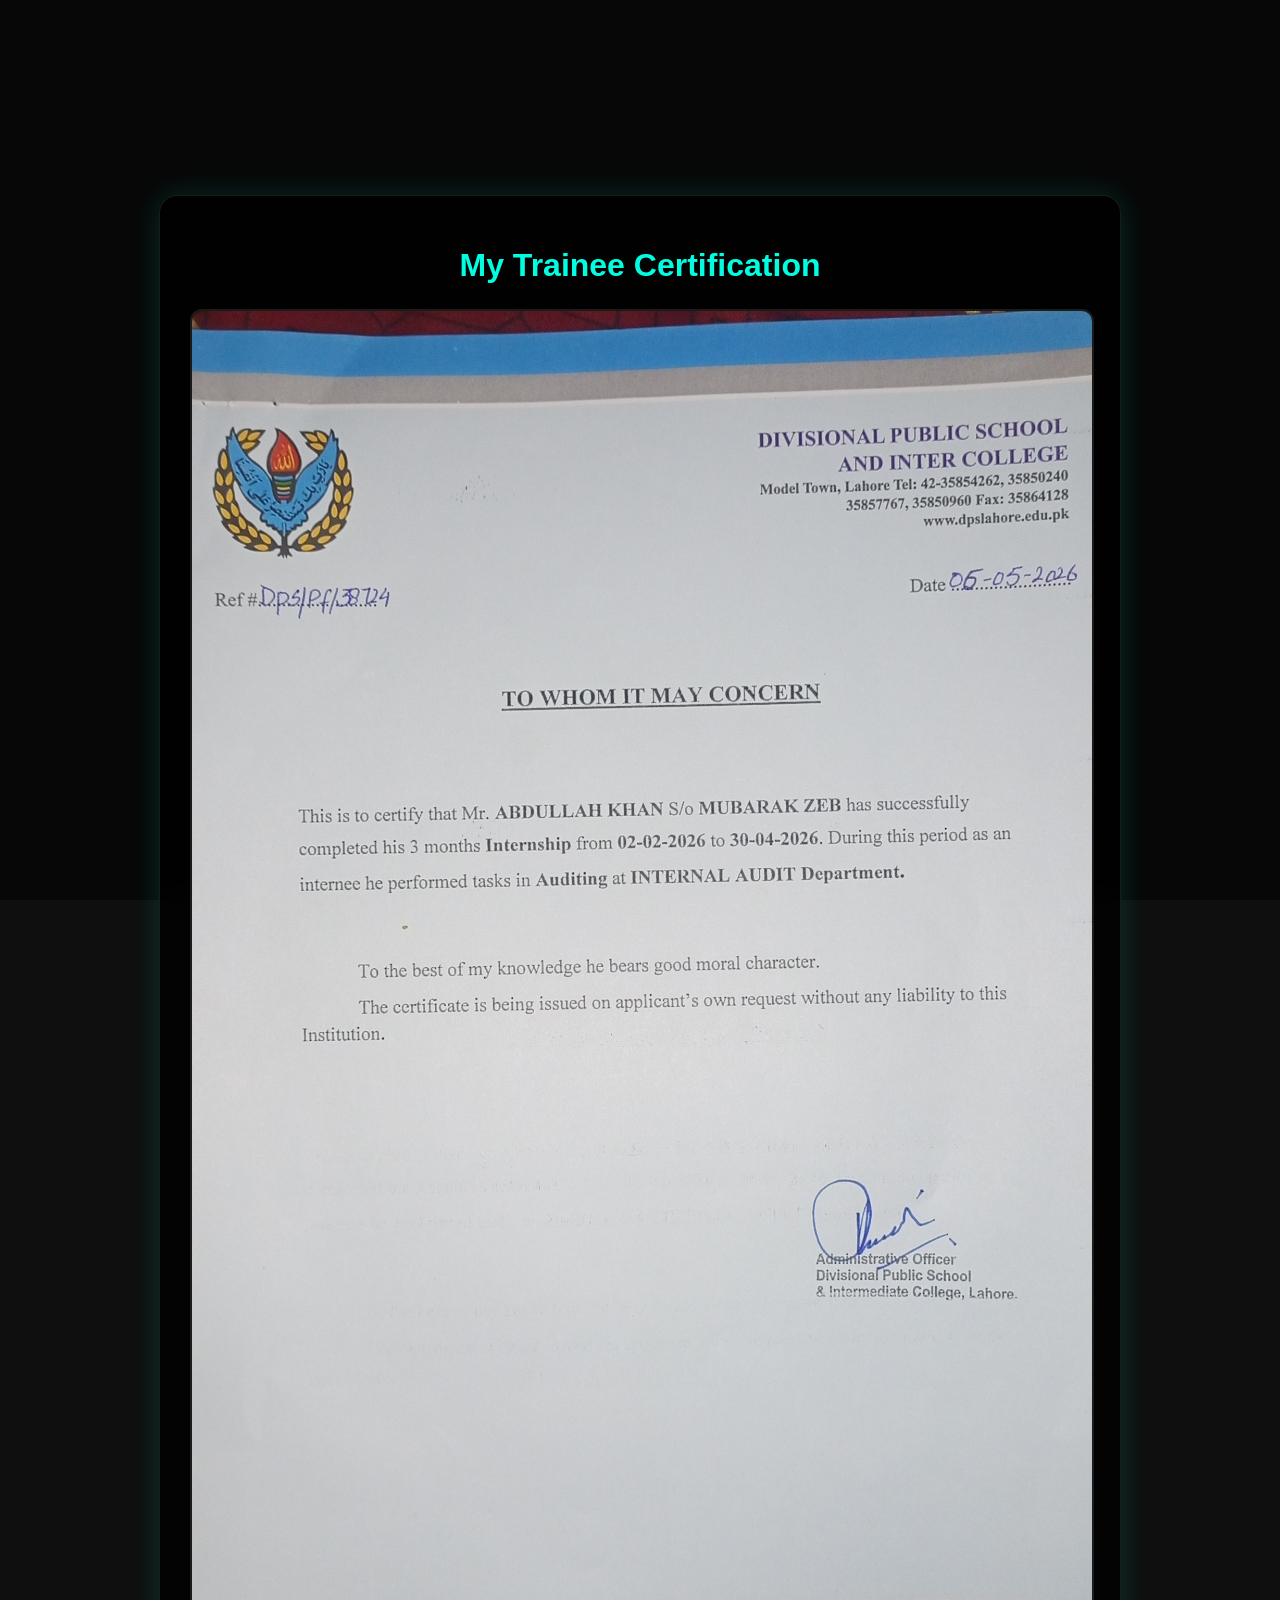
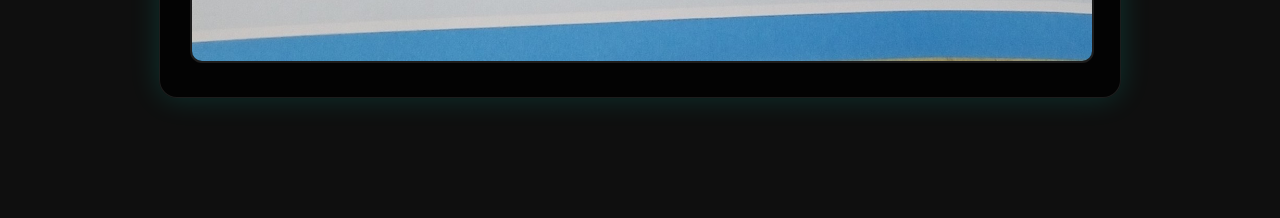
<file: certifications.html>
<!DOCTYPE html>
<html lang="en">
<head>
  <meta charset="UTF-8">
  <meta name="viewport" content="width=device-width, initial-scale=1.0">

  <title>Certifications | Abdullah Khan</title>

  <link rel="stylesheet" href="style.css">

  <style>
    body{
      margin:0;
      background:#0f0f0f;
      color:white;
      font-family:'Orbitron', sans-serif;
    }

    .certificate-page{
      min-height:100vh;

      display:flex;
      justify-content:center;
      align-items:center;

      padding:120px 20px;
    }

    .certificate-card{
      width:100%;
      max-width:900px;

      background:rgba(0,0,0,0.75);

      border:1px solid rgba(255,255,255,0.1);

      border-radius:18px;

      padding:30px;

      text-align:center;

      backdrop-filter:blur(10px);

      box-shadow:0 0 30px rgba(0,255,225,0.15);
    }

    .certificate-card h1{
      color:#00ffe1;

      margin-bottom:25px;
    }

    .certificate-image{
      width:100%;

      border-radius:12px;

      border:2px solid rgba(255,255,255,0.1);
    }
  </style>
</head>

<body>

  <div class="certificate-page">

    <div class="certificate-card">

      <h1>My Trainee Certification</h1>

     <img src="trainee-certificate.jpg"
     alt="Trainee Certificate"
     class="certificate-image">

    </div>

  </div>

</body>
</html>
</file>
<file: style.css>
/* =======================
   General Body Styling
======================= */
body {
  margin: 0;
  font-family: 'Orbitron', sans-serif;
  background-image: url('dark-background-b59iy2towqy5yrgb.jpg');
  background-size: cover;
  background-position: center;
  background-repeat: no-repeat;
  background-attachment: fixed;
  color: white;
  position: relative;
  z-index: 0;
}

body::before {
  content: "";
  position: fixed;
  top: 0;
  left: 0;
  height: 100%;
  width: 100%;
  background-color: rgba(0, 0, 0, 0.5);
  z-index: -1;
}

/* =======================
   Hero Section
======================= */
header.hero {
  background: url("bg.jpg") center center / cover no-repeat;
  height: 60vh;
  display: flex;
  align-items: center;
  justify-content: center;
  text-align: center;
  position: relative;
}

header.hero::before {
  content: "";
  position: absolute;
  top: 0;
  left: 0;
  width: 100%;
  height: 100%;
  background: rgba(0, 0, 0, 0.4);
  z-index: 0;
}

.hero-content {
  position: relative;
  z-index: 1;
  color: #00ffe1;
}

.hero-content h1 {
  font-size: 3rem;
  font-weight: 800;
  text-transform: uppercase;
  text-shadow: 0 0 6px #00ffe1;
  -webkit-text-stroke: 0.6px #000;
  margin-bottom: 0.5rem;
}

.tagline {
  font-size: 1.2rem;
  color: #ccc;
}

/* Cursor Animation */
#cursor {
  color: #00ffe1;
  font-weight: bold;
  animation: blink 0.7s infinite;
}

@keyframes blink {
  0%, 50%, 100% { opacity: 1; }
  25%, 75% { opacity: 0; }
}

/* =======================
   Utilities
======================= */
.container {
  max-width: 900px;
  margin: auto;
  padding: 2rem;
}

html {
  scroll-behavior: smooth;
}

/* =======================
   Bio Section
======================= */
.profile-pic {
  display: block;
  margin: 1rem auto;
  width: 150px;
  height: 150px;
  border-radius: 50%;
  object-fit: cover;
  border: 3px solid #444;
}

.bio-paragraph {
  background-color: transparent;
  color: #fff89c;
  padding: 1.5rem 0;
  line-height: 1.8;
}
.highlight-org {
  color: #00ff66;
  font-weight: 600;
  text-decoration: none;
  transition: color 0.3s ease;
}

.highlight-org:hover {
  color: #ff3333;
}
.bio-section {
  position: relative;
  padding-bottom: 20px;
  margin-bottom: 40px;
  border-bottom: 2px solid #0ff;
  width: 90%;
  max-width: 800px;
  margin-left: auto;
  margin-right: auto;
}

/* =======================
   Skills Section
======================= */
.skills-grid {
  display: flex;
  flex-wrap: wrap;
  justify-content: center;
  gap: 2rem;
  text-align: center;
}

.skill-category {
  flex: 1 1 250px;
  max-width: 300px;
}

.skill-category h3 {
  font-family: 'Orbitron', sans-serif;
  color: #00ffe1;
  font-size: 1.2em;
  text-transform: uppercase;
  letter-spacing: 2px;
  padding: 10px 20px;
  border: 2px solid #00ffe1;
  border-radius: 12px;
  background: rgba(0, 0, 0, 0.5);
  box-shadow: 0 0 15px #00ffe1, 0 0 30px #00ffe1 inset;
  display: inline-block;
  margin-bottom: 20px;
  transition: transform 0.3s ease;
}

.skill-category h3:hover {
  transform: scale(1.05);
}

.skill-category ul {
  list-style: none;
  padding: 0;
}

.skill-category li {
  background: #1a1a1a;
  margin-bottom: 0.5rem;
  padding: 0.5rem;
  border-left: 4px solid #00ffe1;
  transition: background 0.3s, border-color 0.3s, transform 0.3s;
}

.skill-category li:hover {
  transform: translateX(5px);
  background: linear-gradient(90deg, #ff1a1a, #ff4c4c);
  color: white;
  border-left-color: #ff1a1a;
  cursor: pointer;
}

/* =======================
   Section Titles
======================= */
.section h2 {
  color: #00ffe1;
  border-bottom: 2px solid #222;
  padding-bottom: 0.5rem;
  margin-bottom: 1rem;
}

#resume h2,
#contact h2 {
  font-size: 1.4rem;
  color: #ff4c4c;
  margin-bottom: 0.75rem;
  text-shadow: 0 0 6px rgba(255, 76, 76, 0.4);
}

/* =======================
   Resume Button
======================= */

.resume-button {
  display: inline-flex;
  align-items: center;
  justify-content: center;

  padding: 12px 16px;

  color: white;

  text-decoration: none;

  font-size: 0.95rem;
  font-weight: 500;

  border-left: 1px solid #666;

  background: rgba(255,255,255,0.03);

  transition: all 0.3s ease;
}

.resume-button:hover {
  color: #00ffe1;

  background: rgba(255,255,255,0.05);
}
/* =======================
   Contact Section
======================= */
#contact .contact-info {
  display: flex;
  align-items: center;
  justify-content: flex-start;
  gap: 25px;
  flex-wrap: wrap;
  margin-top: 20px;
}

#contact .contact-info a {
  display: inline-flex;
  align-items: center;
  gap: 10px;
  font-size: 1.1rem;
  font-weight: 500;
  text-decoration: none;
  color: #ffffff;
  padding: 6px 10px;
  border-radius: 6px;
  transition: transform 0.2s ease, opacity 0.2s ease, background 0.3s ease;
}

/* Properly Sized Contact Icons */
.contact-icon {
  width: 22px;
  height: 22px;
  display: inline-block;
  vertical-align: middle;
  object-fit: contain;
}

/* Divider Styling */
#contact .contact-info .divider {
  color: #aaa;
  font-size: 1.4rem;
  font-weight: bold;
}

/* Hover Effects */
#contact .contact-info a:hover {
  opacity: 0.85;
  transform: scale(1.05);
}

/* Mobile Optimization */
@media (max-width: 768px) {
  #contact .contact-info {
    display: flex;
    flex-direction: row; /* Keep Gmail & LinkedIn side by side */
    justify-content: center;
    align-items: center;
    gap: 20px; /* Space between icons */
    text-align: center;
    flex-wrap: nowrap; /* Prevent stacking */
  }

  #contact .contact-info a {
    font-size: 1rem; /* Adjust text size for mobile */
    white-space: nowrap; /* Prevent text from breaking into two lines */
  }

  #contact .contact-info i {
    font-size: 1.2rem; /* Proper icon size for mobile */
  }
}

footer {
  text-align: center;
  padding: 1rem;
  background-color: #1a1a1a;
  color: #888;
}

/* =======================
   Responsive Design
======================= */
@media (max-width: 768px) {
  .hero-content h1 {
    font-size: 2rem;
  }

  .skills-grid {
    flex-direction: column;
    align-items: center;
  }

  .profile-pic {
    width: 120px;
    height: 120px;
  }

  #contact .contact-info {
    justify-content: center;
    text-align: center;
  }
}
/* =======================
   PROFESSIONAL HEADER
======================= */

.navbar {
  position: fixed;
  top: 0;
  left: 0;

  width: 100%;

  display: flex;
  justify-content: space-between;
  align-items: center;

  padding: 14px 28px;

  background: rgba(0, 0, 0, 0.92);

  backdrop-filter: blur(10px);

  border-bottom: 1px solid rgba(255,255,255,0.08);

  z-index: 1000;

  box-sizing: border-box;
}

/* Logo */
.nav-logo {
  color: #00ffe1;

  font-size: 1.2rem;
  font-weight: 700;

  text-transform: uppercase;

  white-space: nowrap;
}

/* Nav Links Container */
.nav-links {
  display: flex;
  align-items: center;

  gap: 18px;

  list-style: none;

  margin: 0;
  padding: 0;
}

/* Navbar Buttons */
.nav-links li a {
  display: flex;
  align-items: center;
  justify-content: center;

  padding: 12px 16px;

  color: white;

  text-decoration: none;

  font-size: 0.95rem;
  font-weight: 500;
border-left: 1px solid #666;
  transition: all 0.3s ease;
}

/* Hover */
.nav-links li a:hover {
  color: #00ffe1;

  background: rgba(255,255,255,0.05);
}

/* Prevent page hiding under navbar */
body {
  padding-top: 75px;
}

/* =======================
   Mobile Navbar
======================= */
@media (max-width: 768px) {

  .navbar {
    padding: 10px 12px;

    flex-direction: column;

    gap: 10px;
  }

  .nav-logo {
    font-size: 0.95rem;
  }

  .nav-links {
    width: 100%;

    display: flex;
    justify-content: center;
    align-items: center;

    gap: 8px;

    flex-wrap: wrap;
  }

  .nav-links li a {
    padding: 10px 12px;

    font-size: 0.82rem;
  }

  body {
    padding-top: 120px;
  }
}
/* =======================
   Contact Page
======================= */
.contact-page {
  min-height: 100vh;

  display: flex;
  justify-content: center;
  align-items: center;

  padding: 120px 20px;
}

.contact-card {
  width: 100%;
  max-width: 500px;

  background: rgba(0, 0, 0, 0.75);
  backdrop-filter: blur(10px);

  border: 1px solid rgba(255,255,255,0.1);

  border-radius: 18px;

  padding: 40px;

  text-align: center;

  box-shadow: 0 0 30px rgba(0,255,225,0.15);
}

.contact-card h1 {
  color: #00ffe1;
  margin-bottom: 15px;
  font-size: 2rem;
}

.contact-description {
  color: #cccccc;
  line-height: 1.7;
  margin-bottom: 35px;
}

.contact-button {
  display: flex;
  align-items: center;
  justify-content: center;

  gap: 12px;

  width: 100%;

  padding: 16px;

  margin-bottom: 18px;

  border-radius: 12px;

  text-decoration: none;

  font-size: 1rem;
  font-weight: 600;

  transition: all 0.3s ease;
}

.gmail-btn {
  background: #d44638;
  color: white;
}

.linkedin-btn {
  background: #0077b5;
  color: white;
}

.contact-button:hover {
  transform: translateY(-3px);
  opacity: 0.9;
}

.contact-icon {
  width: 24px;
  height: 24px;
  object-fit: contain;
}
/* Contact Page Profile Picture */
.contact-profile-pic {
  width: 140px;
  height: 140px;

  border-radius: 50%;

  object-fit: cover;
  object-position: center;

  border: 3px solid #00ffe1;

  margin-bottom: 20px;

  box-shadow: 0 0 20px rgba(0,255,225,0.3);
}
/* =======================
   Contact Form
======================= */

.contact-form {
  max-width: 650px;
  margin: 40px auto 40px 50px;
}

.contact-form h2 {
  color: #00ffe1;
  margin-bottom: 20px;
}

.contact-form form {
  display: flex;
  flex-direction: column;
  gap: 15px;
}

.contact-form input,
.contact-form textarea {
  background: rgba(0,0,0,0.6);
  border: 1px solid #444;
  color: white;
  padding: 14px;
  border-radius: 8px;
  font-family: inherit;
  font-size: 1rem;
}

.contact-form input:focus,
.contact-form textarea:focus {
  outline: none;
  border-color: #00ffe1;
  box-shadow: 0 0 10px rgba(0,255,225,0.3);
}

.contact-form button {
  background: #00ffe1;
  color: black;
  border: none;
  padding: 14px;
  border-radius: 8px;
  font-weight: 600;
  cursor: pointer;
  transition: 0.3s ease;
}

.contact-form button:hover {
  background: #00ccbb;
}

@media (max-width: 768px) {
  .contact-form {
    padding: 0 15px;
  }
}
</file>
